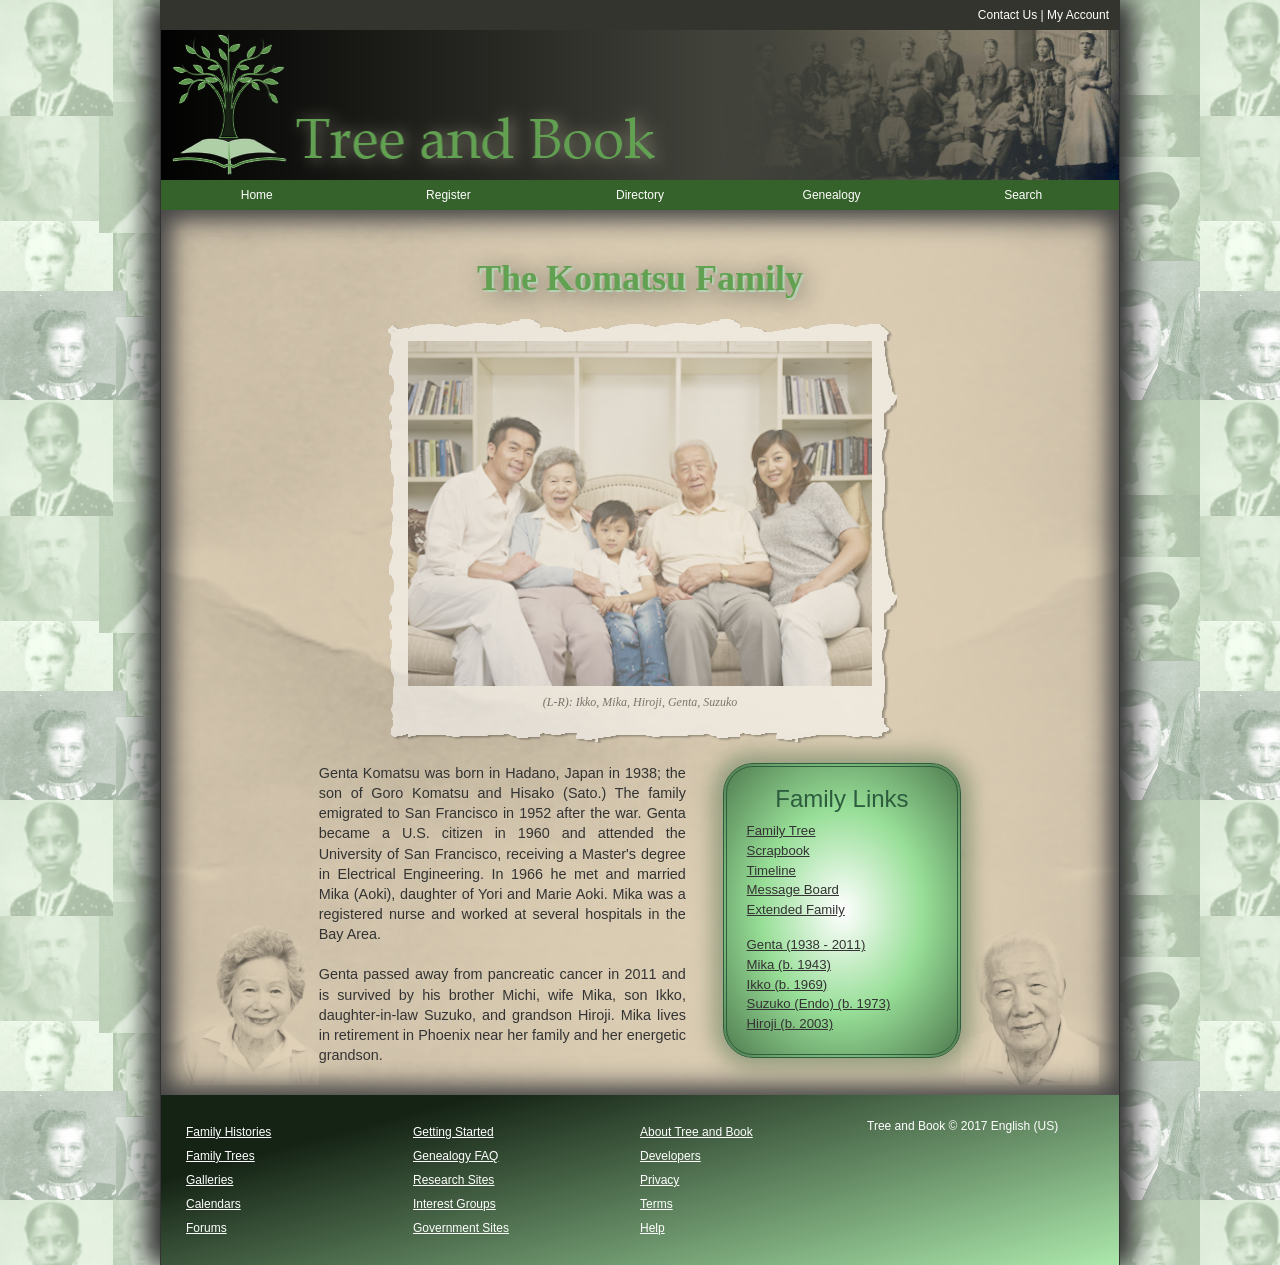
<file: Index.html>
<!DOCTYPE html>
<html>
<head>
<!--
    New Perspectives on HTML5 and CSS3, 7th Edition
    Tutorial 4
    Tutorial Case
    
    Home Page of the Komatsu Family at Tree and Book
    Author: Noah Lorenz
    Date:   9/21/26

    Filename: tb_komatsu.html
   -->
   
   <meta charset="utf-8" />
   <title>Tree and Book: The Komatsu Family</title>      
   <link href="./styles/tb_reset.css" rel="stylesheet" />
   <link href="./styles/tb_styles1.css" rel="stylesheet" />
   <link href="./styles/tb_visual1.css" rel="stylesheet" />
</head>

<body>
   <header>
      <nav id="topLinks">
         <a href="#">Contact Us</a> | 
         <a href="#">My Account</a>
      </nav>
      <img src="./images/tb_logo.png" alt="Tree and Book" />
      <nav class="horizontal" id="mainLinks">
         <ul>
            <li><a href="#">Home</a></li>
            <li><a href="#">Register</a></li>
            <li><a href="#">Directory</a></li>
            <li><a href="#">Genealogy</a></li>
            <li><a href="#">Search</a></li>            
         </ul>
      </nav>
   </header>
   
 
   <article>
      <header>
         <h1>The Komatsu Family</h1>
         <figure>
            <img src="./images/tb_komatsu.png" alt="family portrait" usemap="#family_map" />
            <figcaption> (L-R): Ikko, Mika, Hiroji, Genta, Suzuko</figcaption>
         </figure>	
         <map name="family_map">
            <area shape="rect" coords="74,74,123,141" href="./html/tb_ikko.html" alt="Ikko Komatsu" />
            <area shape="rect" coords="126,109,177,172" href="./html/tb_mika.html" alt="Mika Komatsu" />
            <area shape="rect" coords="180,157,230,214" href="./html/tb_hiroji.html" alt="Hiroji Komatsu" />
            <area shape="rect" coords="258,96,312,165" href="./html/tb_genta.html" alt="genta Komatsu" />
            <area shape="rect" coords="342,86,398,162" href="./html/tb_suzuko.html" alt="suzuko Komatsu" />
         </map>	 
      </header>
      
      <section id="leftColumn">
         <p>Genta Komatsu was born in Hadano, Japan in 1938; the son of
            Goro Komatsu and Hisako (Sato.) The family emigrated to San 
            Francisco in 1952 after the war. Genta became a U.S. citizen
            in 1960 and attended the University of San Francisco, receiving
            a Master's degree in Electrical Engineering. In 1966 he
            met and married Mika (Aoki), daughter of Yori and Marie Aoki. 
            Mika was a registered nurse and worked at several hospitals
            in the Bay Area.</p>
         <p>Genta passed away from pancreatic cancer in 2011 and is survived
            by his brother Michi, wife Mika, son Ikko, daughter-in-law Suzuko,
            and grandson Hiroji. Mika lives in retirement in Phoenix near
            her family and her energetic grandson.</p>                
      </section>
      
      <aside>
         <nav id="familyLinks">
            <h1>Family Links</h1>
            <ul>
               <li><a href="#">Family Tree</a></li>               
               <li><a href="#">Scrapbook</a></li>
               <li><a href="#">Timeline</a></li>
               <li><a href="#">Message Board</a></li>
               <li><a href="#">Extended Family</a></li>
               <li class="newGroup"><a href="./html/tb_genta.html">Genta (1938 - 2011)</a><li>
               <li><a href="./html/tb_mika.html">Mika (b. 1943)</a></li>
               <li><a href="./htmltb_ikko.html">Ikko (b. 1969)</a></li>
               <li><a href="./htmltb_suzuko.html">Suzuko (Endo) (b. 1973)</a></li>
               <li><a href="./htmltb_hiroji.html">Hiroji (b. 2003)</a></li>   
            </ul>
         </nav>
      </aside>
      
   </article>   
 
   
   <footer>
      <nav class="vertical">
         <ul>
            <li><a href="#">Family Histories</a></li>         
            <li><a href="#">Family Trees</a></li>
            <li><a href="#">Galleries</a></li>
            <li><a href="#">Calendars</a></li>
            <li><a href="#">Forums</a></li>            
         </ul>
      </nav>
      <nav class="vertical">
         <ul>
            <li><a href="#">Getting Started</a></li>         
            <li><a href="#">Genealogy FAQ</a></li>
            <li><a href="#">Research Sites</a></li>
            <li><a href="#">Interest Groups</a></li>
            <li><a href="#">Government Sites</a></li>            
         </ul>         
      </nav>
      <nav class="vertical">
         <ul>
            <li><a href="#">About Tree and Book</a></li>         
            <li><a href="#">Developers</a></li>
            <li><a href="#">Privacy</a></li>
            <li><a href="#">Terms</a></li>
            <li><a href="#">Help</a></li>            
         </ul>         
      </nav>
      <section>Tree and Book &copy; 2017 English (US)</section>
   </footer>
   
</body>
</html>
</file>
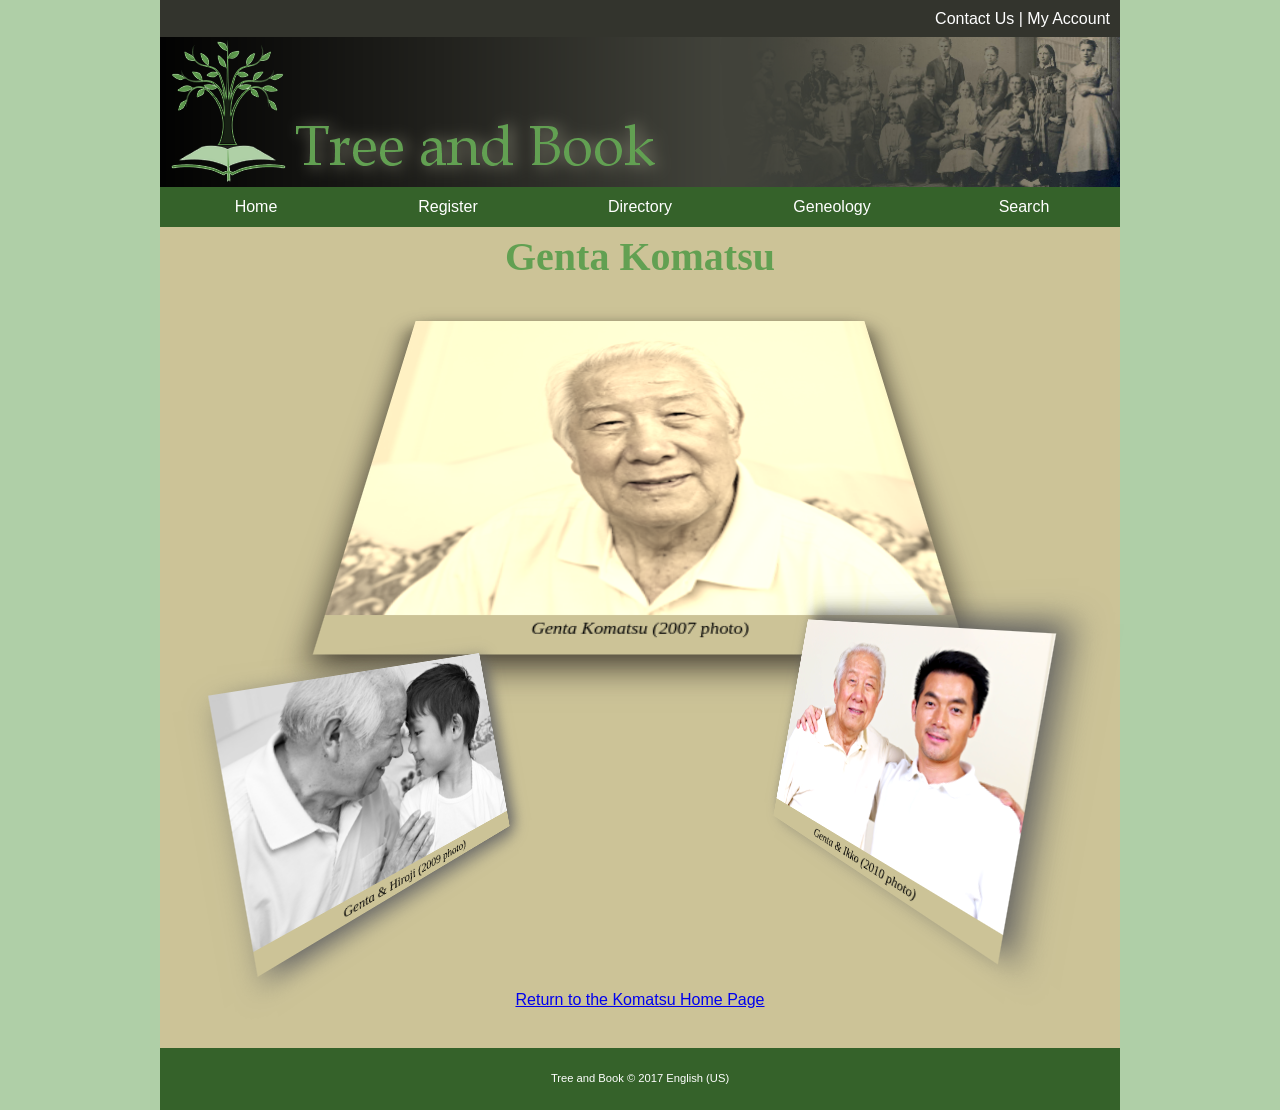
<file: html/tb_genta.html>
<!DOCTYPE html>
<html>
<head>
<!--
    New Perspectives on HTML5 and CSS3, 7th Edition
    Tutorial 4
    Tutorial Case
    
    Photo Page of Genta Komatsu
    Author: Noah Lorenz
    Date:  9/23/26 

    Filename: tb_genta.html
   -->
   <meta charset="utf-8" />
   <title>Tree and Book: Genta Komatsu</title>         
   <link href="../styles/tb_reset.css" rel="stylesheet" />
   <link href="../styles/tb_styles2.css" rel="stylesheet" />
   <link href="../styles/tb_visual2.css" rel="stylesheet" />
</head>

<body>
   <header>
      <nav id="topLinks">
         <a href="#">Contact Us</a> | 
         <a href="#">My Account</a>
      </nav>
      <img src="../images/tb_logo.png" alt="Tree and Book" />
      <nav class="horizontal" id="mainLinks">
         <ul>
            <li><a href="#">Home</a></li>
            <li><a href="#">Register</a></li>
            <li><a href="#">Directory</a></li>
            <li><a href="#">Geneology</a></li>
            <li><a href="#">Search</a></li>            
         </ul>
      </nav>
   </header>
   
 
   <article>
      <h1>Genta Komatsu</h1>
	  
      <figure id="figure1">
         <img src="../images/tb_genta1.png" alt="" />
         <figcaption>Genta Komatsu (2007 photo)</figcaption>  
      </figure>
      
      <figure id="figure2">
         <img src="../images/tb_genta2.png" alt="" id="genta2" />
         <figcaption>Genta &amp; Hiroji (2009 photo)</figcaption>
      </figure>
      
      <figure id="figure3">
         <img src="../images/tb_genta3.png" alt="" id="genta3" />
         <figcaption>Genta &amp; Ikko (2010 photo)</figcaption>
      </figure>
      
      <p><a href="../Index.html">Return to the Komatsu Home Page</a></p>
      
   </article>   
 
   
   <footer>Tree and Book &copy; 2017 English (US)</footer>
   
</body>
</html>
</file>
<file: styles/tb_styles1.css>
@charset "utf-8";

/*
   New Perspectives on HTML5 and CSS3, 7th Edition
   Tutorial 4
   Tutorial Case
   
   Layout and Typographical Style Sheet for Tree and Book Family Home Page   
   
   Filename: tb_styles.css

*/

/* HTML Styles */

html {
   background-color: rgb(175, 207, 167);  
   color: rgb(51, 51, 51);
   font-size: 12px;
}


/* Page Body Styles */

body {
   background-color: rgb(211, 211, 211);
   font-family: Verdana, Geneva, Arial, sans-serif; 	
   margin-left: auto;
   margin-right: auto;
   width: 960px;
}


/* Body Header Styles */

body > header > img {
	display: block;
	width: 100%;
}

body > header > nav#topLinks {
	background-color: rgb(51, 52, 45);
	color: white;
	line-height: 1.7em;
	text-align: right;
	padding: 5px 10px 5px 0px;
}


nav#topLinks a:link, nav#topLinks a:visited {
	color: white;
}

nav#topLinks a:hover, nav#topLinks a:active {
	color: rgb(248, 237, 212);
}

nav#mainLinks ul li {
	background-color: rgb(53, 98, 42);	
	display: block;
	float: left;
	text-align: center;
	width: 20%;	
}

nav#mainLinks ul li a {
	color: white;	
	display: block;
	height: 2.5em;	
	text-align: center;
	line-height: 2.5em;	
}

nav#mainLinks a:link, nav#mainLinks a:visited {
	color: white;
}

nav#mainLinks a:hover, nav#mainLinks a:active {
	background-color: rgb(51, 51, 45);
}


/* Article  Styles */
article {	
   clear: both;			   
   padding: 30px 20px 10px 20px;
}

article header {
	margin: 20px auto;	
	width: 70%;
}

article header h1 {
	color: rgb(98, 160, 82);	
	font-family: Baskerville, "Palatino Linotype", Palatino, 
	             "Century Schoolbook", "Times New Roman", serif;
	font-size: 3em;
	text-align: center;
}

article::after {
   clear: both;	
   content: "";
   display: table;
}


/* Section Styles */

section#leftColumn {
	float: left;	
	margin-left: 15%;
	margin-right: 4%;
	width: 40%; 	
}

section#leftColumn p {
	font-size: 1.2em;
	line-height: 1.4em;	
	margin-bottom: 20px;
	text-align: justify;
}


/* Aside Styles */

aside {
	background-color: rgba(175, 207, 167, 0.6);
	float: left;
	margin-right: 15%;
	padding: 20px;
	width: 26%;	 
}

aside h1 {
	color: rgb(45, 93, 62);	
	font-weight: normal;
	font-size: 2em;
	margin-bottom: 10px;
	text-align: center;
}

aside li {
	font-size: 1.1em;
	line-height: 1.5em;
}

aside li.newGroup {
	margin-top: 15px;
}

nav#familyLinks a {
	color: rgb(51, 51, 51);
	text-decoration: underline;
}


/* Footer Styles */

footer {
	background-color: rgb(53, 98, 42);
	color: white;	
	display: block;
	padding: 25px;
}

body > footer > nav.vertical, body > footer > section {
	float: left;
	width: 25%;	
}

body > footer > nav.vertical > ul {
	line-height: 2em;
}

footer nav a {
	text-decoration: underline;
}

footer a:visited, footer a:link {
	color: white;
}

footer a:hover, footer a:active {
	color: white;
}

footer::after {
   clear: both;	
   content: "";
   display: table;
}
</file>
<file: styles/tb_visual1.css>
@charset "utf-8";

/*
   New Perspectives on HTML5 and CSS3, 7th Edition
   Tutorial 4
   Tutorial Case
   
   Visual Style Sheet for Tree and Book Family Home Page
   Author: Noah Lorenz
   Date: 9/21/26  
   
   Filename: tb_visual1.css

*/


/* Figure Box Styles */
figure{
   border-style: solid;
   border-width: 25px;
   border-image: url(../images/tb_border.png) 50 repeat;
   margin: 20px auto 0px;
   opacity: 0.55;
   width: 80%; 

}
figure img {
   display: block;
   width: 100%;
}

figure figcaption {
   background-color: white;
   font-family: 'palatino linotype', palatino, 'Times New Roman', serif;
   font-style: italic;
   padding: 10px 0;
   text-align: center;
}

  

/* HTML Styles */
html {
   background-image:url(../images/tb_back1.png);
}



/* Article Styles */
article {
   background: url(../images/tb_back2.png) bottom right / 15% no-repeat content-box,
               url(../images/tb_back3.png) bottom left / 15% no-repeat content-box,
               url(../images/tb_back4.png) 100% / cover no-repeat,
               rgb(211,211,211);
   box-shadow: inset rgb(71, 71, 71) -10px -10px 25px,
               inset rgb(71,71,71) 10px 10px 25px;
}

article header h1 {
   text-shadow: rgb(181, 211, 181) 2px 2px 1px,
               rgba(21,21,21,0.66) 5px 5px 25px;
}


/* Page Body Styles */
body{ 
   border-left: 1px solid rgb(51,51,51);
   border-right: 1px solid rgb(51,51,51);
}

body {
   border-left: 1px solid rgb(51,51,51);
   border-right: 1px solid rgb(51,51,51);
   box-shadow: rgb(51,51,51) 15px 0px 25px,
               rgb(51,51,51) -15px 0px 25px;
}


/* Aside Styles */
aside {
   background: radial-gradient(white, rgb(151, 222, 151), rgb(81, 125, 81));
   border: 4px double rgb(45,95,62);
   border-radius: 30px;
   box-shadow: rgba(51, 91, 51, 0.4) 0px 0px 20px 10px;
}


/* Footer Styles */
footer {
   background: linear-gradient(345deg, rgb(172, 232, 172),
                                       rgb(21, 35, 21) 80%);
}
</file>
<file: styles/tb_styles2.css>
@charset "utf-8";

/*
   New Perspectives on HTML5 and CSS3, 7th Edition
   Tutorial 4
   Tutorial Case
   
   Layout and Typographical Style Sheet for Photo Pages at Tree and Book
   
   Filename: tb_styles2.css

*/

html {
   background-color: rgb(175, 207, 167);
}

/* Page Body Styles */
body {
   background-color: rgb(204, 195, 151);
   font-family: Verdana, Geneva, Arial, sans-serif; 	
   margin-left: auto;
   margin-right: auto;
   width: 960px;  
}

/* Body Header Styles */

body > header > img {
	display: block;
	width: 100%;
}

body > header > nav#topLinks {
	background-color: rgb(51, 52, 45);
	color: white;
	line-height: 1.7em;
	text-align: right;
	padding: 5px 10px 5px 0px;
}

nav#topLinks a:link, nav#topLinks a:visited {
	color: white;
}

nav#topLinks a:hover, nav#topLinks a:active {
	color: rgb(248, 237, 212);
}

nav#mainLinks ul li {
	background-color: rgb(53, 98, 42);	
	display: block;
	float: left;
	text-align: center;
	width: 20%;	
}

nav#mainLinks ul li a {
	color: white;	
	display: block;
	height: 2.5em;	
	text-align: center;
	line-height: 2.5em;	
}

nav#mainLinks a:link, nav#mainLinks a:visited {
	color: white;
}

nav#mainLinks a:hover, nav#mainLinks a:active {
	background-color: rgb(51, 51, 45);
}


/* Article  Styles */

article {
   clear: left;	
   width: 90%;
   margin: 10px auto;
   padding: 10px 20px;
}


article h1 {
	font-family: Baskerville, "Palatino Linotype", Palatino, 
	             "Century Schoolbook", "Times New Roman", serif;
	font-size: 2.5em;
	color: rgb(98, 160, 82);	
	text-align: center;	
}

article p {
	clear: both;
    margin-bottom: 20px;	
	text-align: center;
}

article::after {
   clear: both;   
   content: "";
   display: table;
}


/* Footer Styles */
footer {
	background-color: rgb(53, 98, 42);	
	color: white;	
	font-size: 0.7em;
	text-align: center;
	padding: 25px;
}



/* Figure Box Styles */

figure img {
	display: block;
	width: 100%;
}

figure figcaption {
	font-size: 0.9em;
	font-style: italic;
	font-family: Baskerville, "Palatino Linotype", Palatino, 
	             "Century Schoolbook", "Times New Roman", serif;
	margin: 5px 0px;
	text-align: center;	
}

figure#figure1 { 
	margin: 10px auto;	
	padding-bottom: 10px;
	width: 60%;
}


figure#figure2, figure#figure3 {  
	display: block;
	float: left;
	margin-left: 5%;
	margin-right: 5%;
	width: 40%;	
}
</file>
<file: styles/tb_visual2.css>
@charset "utf-8";

/*
   New Perspectives on HTML5 and CSS3, 7th Edition
   Tutorial 4
   Tutorial Case
   
   Visual Effects Style Sheet for Photo Page at Tree and Book
   Author: Noah Lorenz
   Date:   9/23/26
   
   Filename: tb_visual2.css

*/


/* Transformation Styles */
article {
   perspective: 600px;
}

figure#figure1 {
   transform: rotateX(30deg) translateZ(50px);
   box-shadow: rgb(51, 51, 51) 0px 10px 25px;
}
figure#figure2 {
   transform: rotate(-40deg) scale(0.8, 0.8)
               translate(20px, -100px)
               rotateZ(30deg) rotateY(60deg);
   box-shadow: rgb(101,101,101) 10px 10px 25px;
}
figure#figure3 {
   transform: rotate(10deg) scale(0.9, 0.9)
               translateY(-120px)
               rotateY(-70deg) translateZ(-20px);
   box-shadow: rgb(101,101,101) 10px -10px 25px;
}


/* Filter Styles */
figure#figure1 {
   -webkit-filter: sepia(0.8);
   filter: sepia(0.8)
}

figure#figure2 {
   -webkit-filter: grayscale(1);
   filter: grayscale(1)
}

figure#figure3 {
   -webkit-filter: saturate(1.5) contrast(1.2);
   filter: saturate(1.5) contrast(1.2);
}
</file>
